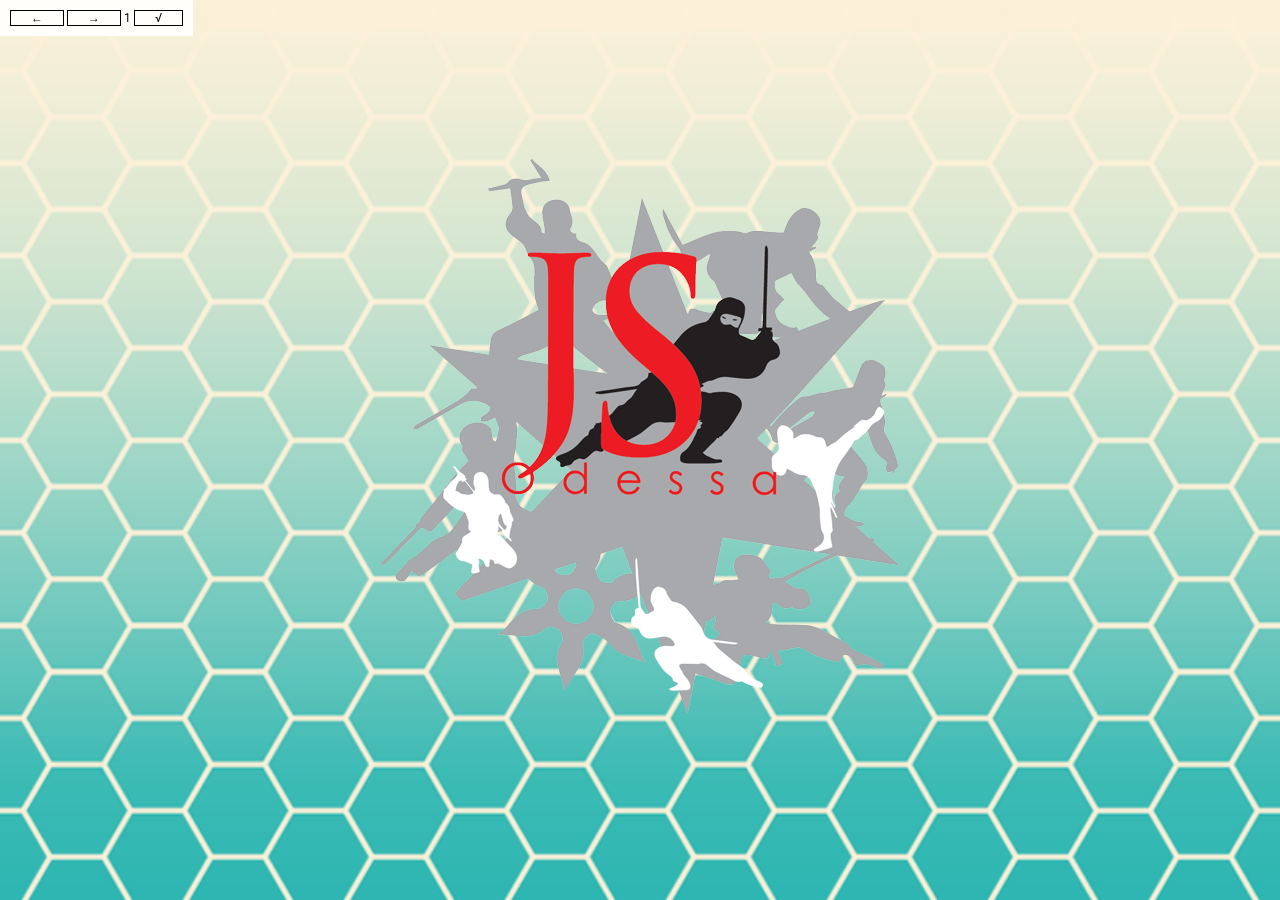
<file: index.html>
<!DOCTYPE html><!--
  Copyright (c) 2015, Valentyn Shybanov. All rights reserved. Use of this source code
  is governed by a BSD-style license that can be found in the LICENSE file.
--><html><head>
    <meta charset="utf-8">
    <meta http-equiv="X-UA-Compatible" content="IE=edge">
    <meta name="viewport" content="width=device-width, initial-scale=1.0">
    <meta name="scaffolded-by" content="https://github.com/google/stagehand">
    <title>NodeJS @ Cloud: Meet Kubernetes</title>
    <link rel="stylesheet" href="packages/dacsslide/presentation.css">
    <link rel="stylesheet" href="packages/dacsslide/comment.css">
    <link rel="stylesheet" href="styles.css">
    <script async="" src="main.dart.js"></script>
    
</head>

<body presentation-classes="">
    <div class="sf">
    <presentation slides="55" class="hidden">
        <symbol id="odessa"><img src="assets/Odesa_JS_logo_big.png"> </symbol>
        <symbol id="kub">NodeJS @ Cloud</symbol>
        <symbol id="kublogo"><img src="assets/kubernetes-logo.png"></symbol>
        <symbol id="kubTitle">Meet Kubernetes</symbol>
        <symbol id="val"><img src="assets/Valentyn_gde_long.jpg"> </symbol>
        <symbol id="val_qr"><img src="assets/olo_qr.svg"> </symbol>
        <symbol id="val_qr2"><img src="assets/kubernode_qr.svg"> </symbol>
        <symbol id="webapp"><img src="assets/webapp.png"> </symbol>
        <symbol id="nodejs"><img src="assets/nodejs.png"> </symbol>
        <symbol id="containers"><img src="assets/docker_dark.jpg"> </symbol>
        <symbol id="docker"><img src="assets/docker.png"> </symbol>
        <symbol id="manual"><img src="assets/manual-work.jpg"> </symbol>
        <symbol id="manual_t">Manually deploying Containers is all fine and dandy, but is rather fragile and clumsy. </symbol>
        <symbol id="kuber"><img src="assets/hero_logo.svg"> </symbol>
        <symbol id="containers2"><img src="assets/Container_ship_Hanjin_Taipei.jpg"> </symbol>
        <symbol id="containers2_t">Containers</symbol>
        <symbol id="pods"><img src="assets/peas-in-a-pod-2.jpg"> </symbol>
        <symbol id="pods_t">Pods</symbol>
        <symbol id="try"><img src="assets/keep-calm-and-let-s-try-it-together.png"> </symbol>
        <symbol id="cheat" sample="cheat.txt"></symbol>

    </presentation>
    </div>



</body></html>
</file>
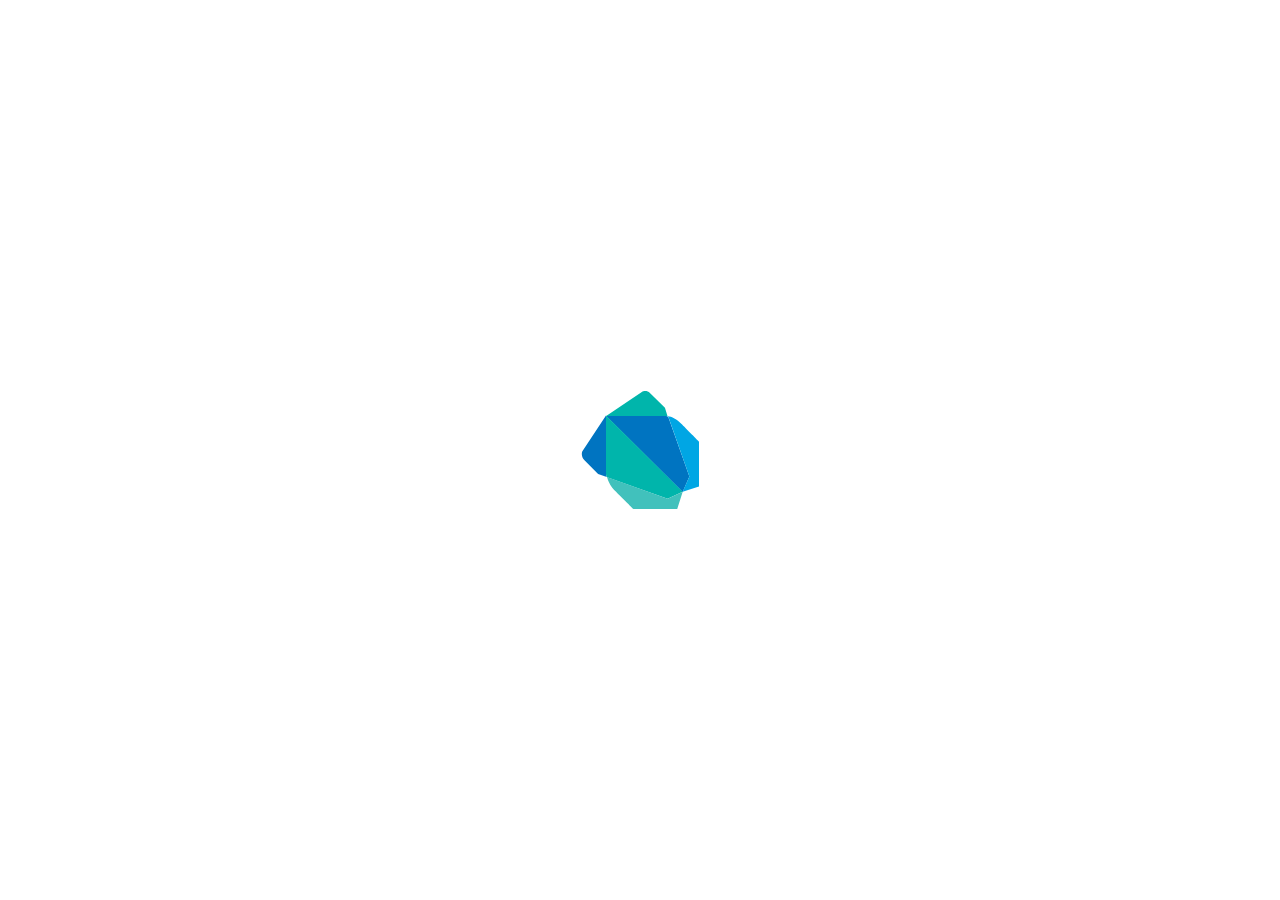
<file: packages/test/src/runner/browser/static/index.html>
<!DOCTYPE html>
<html>
<head>
  <title>test Browser Host</title>
  <link rel="stylesheet" type="text/css" href="host.css" />
</head>
<body>
  <svg version="1.1" x="0px" y="0px" width="400px" height="400px"
      viewBox="0 0 400 400">
    <path id="right-flank" fill="#0083C9" d="M249.379,226.486l-6.676,15.572L166.174,166h58.82c0,0,2.807-0.409,3.645,1.966L249.379,226.486z"/>
    <path id="right-ear"   fill="#00D2B8" d="M201.84,141.906L166.174,166h58.82c0,0,2.168-0.25,2.645,0.566l-2.694-8.848l-15.024-14.68C207.555,140.329,203.578,140.744,201.84,141.906z"/>
    <path id="left-flank"  fill="#00D2B8" d="M242.616,241.856l-15.022,6.799l-60.493-21.429c-1.035-0.395-1.101-3.696-1.101-3.696v-57.932L242.616,241.856z"/>
    <path id="left-paw"    fill="#55DECA" d="M167.003,227.098l60.636,21.558l15.064-6.799L237.224,259h-43.856c0,0-14.077-13.929-18.141-17.993C171.162,236.943,169.162,233.989,167.003,227.098z"/>
    <path id="right-paw"   fill="#00A4E4" d="M227.676,166.365c0.963,1.401,1.361,2.473,1.361,2.473l20.352,57.648l-6.711,15.37L259,236.463v-44.854c0,0-13.678-13.965-17.741-17.882C237.193,169.811,231.466,166.319,227.676,166.365z"/>
    <path id="left-ear"    fill="#0083C9" d="M166.769,227.098c0,0-0.769-1.104-0.769-4.355v-57.144l-23.115,34.877c-1.626,1.774-1.567,6.538,1.595,9.755l13.636,13.892L166.769,227.098z"/>
  </svg>
  <div id="dark"></div>
  <svg id="play" version="1.1" x="0px" y="0px" width="80px" height="80px" viewBox="0 0 25 25">
    <defs><filter id="blur"><feGaussianBlur stdDeviation="0.3" id="feGaussianBlur5097" /></filter></defs>
    <path d="M 3.777014,1.3715789 A 1.1838119,1.1838119 0 0 0 2.693923,2.5488509 V 22.444746 a 1.1838119,1.1838119 0 0 0 1.765908,1.035999 l 17.235259,-9.95972 a 1.1838119,1.1838119 0 0 0 0,-2.071998 L 4.459831,1.5128519 A 1.1838119,1.1838119 0 0 0 3.777014,1.3715789 z" style="opacity:0.5;stroke:#000000;stroke-width:1;filter:url(#blur)" />
    <path style="fill:#ffffff;fill-opacity:1;stroke:#000000;stroke-width:1.32722104" d="M 3.4770491,1.0714664 A 1.1838119,1.1838119 0 0 0 2.3939589,2.2487382 V 22.144633 a 1.1838119,1.1838119 0 0 0 1.7659079,1.035999 l 17.2352602,-9.95972 a 1.1838119,1.1838119 0 0 0 0,-2.071998 L 4.1598668,1.2127389 A 1.1838119,1.1838119 0 0 0 3.4770491,1.0714664 z" />
  </svg>
  <script src="host.dart.js"></script>
</body>
</html>
</file>
<file: packages/dacsslide/presentation.css>
:host {
  height: 100%;
  width: 100%;
  padding:0;
  margin:0;
  background-color: #55E;
  color: red;
}

controls {
   background-color:rgba(255,255,255,0.2);
   color:black;
   font-size:20px;
   position: absolute;
   left:0;
   top:0;
   padding: 10px;
   -webkit-user-select: none;  
   -moz-user-select: none;    
   -ms-user-select: none;      
   user-select: none;
}
controls > .control {
  border: solid 1px black;
  display:inline-block;
  cursor:pointer;
  padding: 0 20px;
  -webkit-transition: all 0.2s;  
}
controls:hover {
   background-color:rgba(255,255,255,0.9);
}
controls > .control:hover {
  border: solid 1px #00E;
  background-color:rgba(255,250,250,1);
}
::content symbol {
  position: absolute;
  display:inline-block;
}
symbol {
  position: absolute;
  display:inline-block;
}

::content symbol.animated  {
  transition: all 1s;
}
.animated  {
  transition: 1s;
}
.ng-hide {
  display:none;
}
</file>
<file: packages/dacsslide/comment.css>
:host { 
  position: fixed;
  bottom: 0;
  background-color: rgba(200,200,200, 0.4);
  font-size: 30px;
  width: 100%;
  text-align: center;
  color: white;
  transform: translateY(200px);
  transition: 1s;
}
:host(.visible) {
  transform: translateY(0px);
}
::content a{
  color: #FF8;
}
</file>
<file: styles.css>
@import "https://fonts.googleapis.com/css?family=Roboto";
html, body {
  font-family: 'Roboto', sans-serif;
  height: 100%;
  width: 100%;
  padding: 0;
  margin: 0;
  background-color: #fff;
  perspective: 900px;
  overflow: hidden;
  color: #fff;
  -webkit-font-smoothing: antialiased;
  font-weight: 400;
}
body {
  transition: 1.2s all;
}
.sf {
  width: 100%;
  height: 100%;
  background-image: url("assets/hexegon_texture_hero-01.png");
  background-position: bottom;
  background-repeat: repeat-x;
  background-size: contain;
}
sample {
  display: none;
}
.hidden {
  opacity: 0;
}
controls {
  font-size: 12px;
  opacity: 0.3;
}
controls:hover {
  opacity: 1;
}
symbol {
  font-size: 120px;
  transform-style: preserve-3d;
  backface-visibility: hidden;
  opacity: 0;
}
comment {
  background-color: #222;
}
#val {
  line-height: 0;
}
#kubTitle {
  font-size: 55px;
  transform: translateY(190px);
}
#kub {
  transform: translateY(60px);
  font-size: 96px;
}
#kublogo {
  transform: translateY(-180px);
}
body.s1 {
  background-color: #fcf1d8;
}
.s1 {
}
.s1 #odessa {
  opacity: 1;
}
body.s2 {
  background-color: #0074C1;
}
.s2 {
}
.s2 #kublogo {
  opacity: 1;
  transform: translateY(-130px);
}
.s2 #kub {
  opacity: 1;
  transform: translateY(110px);
  transition-delay: 0.4s;
}
.s2 #kubTitle {
  opacity: 1;
  transform: translateY(240px);
  transition-delay: 0.6s;
}
.s2 #odessa {
  opacity: 0;
  transform: translateY(300px) rotateX(130deg);
}
#val {
  transform: translateY(-270px) rotateX(-50deg) scaleX(0.5) scaleY(0.5);
  box-shadow: 0 0 95px #000;
}
#val_qr {
  transform: translateX(790px);
}
#val_qr {
}
#val_qr:after {
  content: "http://olostan.name";
  position: absolute;
  font-size: 25px;
  top: -35px;
}
#val_qr2 {
}
#val_qr2:after {
  content: "https://goo.gl/nvOcCE";
  position: absolute;
  font-size: 25px;
  top: -35px;
  left: -30px;
}
#val_qr2 {
  transform: translateX(-790px);
}
.s3 {
}
.s3 #kublogo {
  transform: translateX(40px) translateY(170px) scaleX(0.35) scaleY(0.35);
}
.s3 #kub {
  transform: translateY(160px);
  transition-delay: 0s;
}
.s3 #kubTitle {
  transform: translateY(280px);
  transition-delay: 0s;
}
.s3 #odessa {
  transform: translateY(600px) rotateX(260deg);
}
.s3 #val {
  opacity: 1;
  transform: translateY(-120px) rotateX(0deg) scaleX(0.5) scaleY(0.5);
}
.s3 #val_qr {
  opacity: 1;
  transform: translateX(290px);
  transition-delay: 0.5s;
}
.s3 #val_qr2 {
  opacity: 1;
  transform: translateX(-290px);
  transition-delay: 0.5s;
}
body.s4 {
  background-color: #444;
}
#webapp {
  transform: translateY(-300px);
}
#nodejs {
  transform: translateY(-340px) scaleX(0.5) scaleY(0.5);
}
.s4 {
}
.s4 #kublogo {
  opacity: 0;
  transform: translateX(40px) translateY(768px) scaleX(0.35) scaleY(0.35);
}
.s4 #kub {
  opacity: 0;
  transform: translateY(610px);
}
.s4 #kubTitle {
  opacity: 0;
  transform: translateY(720px);
}
.s4 #odessa {
  transform: translateY(1100px) rotateX(390deg);
}
.s4 #val {
  opacity: 0;
  transform: translateY(430px) rotateX(70deg) scaleX(0.5) scaleY(0.5);
  transition-delay: 0.2s;
}
.s4 #val_qr {
  opacity: 0;
  transform: translateX(290px) translateY(500px) rotateX(70deg);
}
.s4 #val_qr2 {
  opacity: 0;
  transform: translateX(-290px) translateY(500px) rotateX(70deg);
}
.s4 #webapp {
  opacity: 1;
  transform: translateY(0px);
  transition-delay: 0.7s;
}
.s4 #nodejs {
  opacity: 1;
  transform: translateY(-40px) scaleX(0.5) scaleY(0.5);
  transition-delay: 0.9s;
}
#containers {
  transform: rotateX(-90deg) scaleX(1.3) scaleY(1.3);
}
#docker {
  transform: translateX(190px) translateY(-170px) scaleX(0.3) scaleY(0.3);
}
.s5 {
}
.s5 #webapp {
  transform: translateY(0px) rotateX(90deg);
  transition-delay: 0s;
}
.s5 #containers {
  opacity: 1;
  transform: rotateX(0deg) scaleX(1.3) scaleY(1.3);
}
.s5 #docker {
  opacity: 1;
}
#manual {
  transform: translateX(-200px) rotateX(0deg) rotateY(-90deg);
}
#manual_t {
  transform: translateY(-400px);
  font-size: 52px;
  width: 600px;
  text-align: center;
  text-shadow: 0 0 15px #000;
  background-color: rgba(0, 0, 0, 0.3);
  padding: 30px;
}
.s6 {
}
.s6 #webapp {
  opacity: 0;
}
.s6 #nodejs {
  opacity: 0;
}
.s6 #containers {
  opacity: 0;
  transform: translateX(200px) rotateX(0deg) rotateY(90deg) scaleX(1.3) scaleY(1.3);
}
.s6 #docker {
  opacity: 0;
}
.s6 #manual {
  opacity: 1;
  transform: translateX(0px) rotateX(0deg) rotateY(0deg);
}
.s6 #manual_t {
  opacity: 1;
  transform: translateY(0px);
  transition-delay: 1s;
}
#kuber {
  width: 900px;
  height: 900px;
  transform: translateY(-300px);
}
.s7 {
}
.s7 #manual {
  opacity: 0;
  transform: translateX(0px) translateY(400px) rotateX(120deg) rotateY(0deg);
  transition-delay: 0.4s;
}
.s7 #manual_t {
  opacity: 0;
  transform: translateY(400px) rotateX(120deg);
  transition-delay: 0s;
}
.s7 #kuber {
  opacity: 1;
  transform: translateY(300px);
  transition-delay: 0.6s;
}
body.s7 {
  background-color: #44e;
}
#containers2 {
  transform: translateY(-400px) rotateX(50deg);
}
#containers2_t {
  transform: translateY(-400px) rotateX(50deg);
  text-shadow: 0 0 30px #000;
}
.s8 {
}
.s8 #kuber {
  opacity: 0;
  transform: translateY(900px);
  transition-delay: 0s;
}
.s8 #containers2 {
  opacity: 1;
  transform: translateY(0px) rotateX(0deg);
}
.s8 #containers2_t {
  opacity: 1;
  transform: translateY(0px) rotateX(0deg);
  transition-delay: 0.3s;
}
#pods {
  transform: translateY(-400px) rotateX(50deg);
}
#pods_t {
  transform: translateY(-400px) rotateX(50deg);
  text-shadow: 0 0 30px #000;
}
.s9 {
}
.s9 #containers2 {
  opacity: 0;
  transform: translateY(400px) rotateX(-50deg);
}
.s9 #containers2_t {
  opacity: 0;
  transform: translateY(400px) rotateX(-50deg);
}
.s9 #pods {
  opacity: 1;
  transform: translateY(0px) rotateX(0deg);
}
.s9 #pods_t {
  opacity: 1;
  transform: translateY(0px) rotateX(0deg);
  transition-delay: 0.3s;
}
#try {
  transform: translateY(-400px) rotateX(50deg);
}
body.s10 {
  background-color: #F00;
}
.s10 {
}
.s10 #pods {
  opacity: 0;
  transform: translateY(400px) rotateX(-50deg);
}
.s10 #pods_t {
  opacity: 0;
  transform: translateY(400px) rotateX(-50deg);
}
.s10 #try {
  opacity: 1;
  transform: translateY(0px) rotateX(0deg);
}
#cheat {
  width: 800px;
  height: 700px;
  overflow: scroll;
}
#cheat pre {
  font-size: 16px;
}
.s11 {
}
.s11 #cheat {
  opacity: 1;
}
</file>
<file: packages/test/src/runner/browser/static/host.css>
/* Copyright (c) 2015, the Dart project authors.  Please see the AUTHORS file
 * for details. All rights reserved. Use of this source code is governed by a
 * BSD-style license that can be found in the LICENSE file. */

iframe {
  /* We would use display: none here, but then Firefox fails to properly compute
   * styles. See #274 */
  visibility: hidden;
}

#play {
  display: none;
  cursor: pointer;
}

#dark {
  display: none;
}

.paused #play {
  display: block;
}

.paused #dark {
  display: block;
  position: absolute;
  width: 100%;
  height: 100%;
  top: 0;
  right: 0;
  background-color: rgba(0, 0, 0, 0.5);
}

.paused #right-flank, .paused #right-ear, .paused #right-paw,
.paused #left-flank,  .paused #left-ear,  .paused #left-paw {
  -webkit-animation-play-state: paused;
          animation-play-state: paused;
}

/* Compiled output from
 * http://codepen.io/mknadler/pen/11b75cb014a3c382f54abf527655af21. */

svg {
  position: absolute;
  margin: auto;
  left: 0;
  right: 0;
  bottom: 0;
  top: 0;
}

#right-flank {
  fill: #0074C1;
  stroke-color: #0074C1;
  -webkit-animation: right-flank 8s ease infinite alternate;
          animation: right-flank 8s ease infinite alternate;
}

#right-ear {
  fill: #00B5AB;
  stroke-color: #00B5AB;
  -webkit-animation: right-ear 8s ease-in infinite alternate;
          animation: right-ear 8s ease-in infinite alternate;
}

#right-paw {
  fill: #00A6E4;
  stroke-color: #00A6E4;
  -webkit-animation: right-paw 8s ease-out infinite alternate;
          animation: right-paw 8s ease-out infinite alternate;
}

#left-flank {
  fill: #00B5AB;
  stroke-color: #00B5AB;
  -webkit-animation: left-flank 8s ease-in-out infinite alternate;
          animation: left-flank 8s ease-in-out infinite alternate;
}

#left-ear {
  fill: #0074C1;
  stroke-color: #0074C1;
  -webkit-animation: left-ear 8s linear infinite alternate;
          animation: left-ear 8s linear infinite alternate;
}

#left-paw {
  fill: #41C1BC;
  stroke-color: #41C1BC;
  -webkit-animation: left-paw 8s ease infinite alternate;
          animation: left-paw 8s ease infinite alternate;
}

@-webkit-keyframes left-ear {
  20% {
    -webkit-transform: translate(250px, 150px) rotateY(180deg) scale(0.6);
            transform: translate(250px, 150px) rotateY(180deg) scale(0.6);
    fill: #00A6E4;
  }
  50% {
    -webkit-transform: translate(100px, 75px) rotateY(80deg) scale(1.1);
            transform: translate(100px, 75px) rotateY(80deg) scale(1.1);
    fill: #41C1BC;
  }
  80% {
    -webkit-transform: translate(0px, 0px) scale(1);
            transform: translate(0px, 0px) scale(1);
    fill: #0074C1;
  }
}

@keyframes left-ear {
  20% {
    -webkit-transform: translate(250px, 150px) rotateY(180deg) scale(0.6);
            transform: translate(250px, 150px) rotateY(180deg) scale(0.6);
    fill: #00A6E4;
  }
  50% {
    -webkit-transform: translate(100px, 75px) rotateY(80deg) scale(1.1);
            transform: translate(100px, 75px) rotateY(80deg) scale(1.1);
    fill: #41C1BC;
  }
  80% {
    -webkit-transform: translate(0px, 0px) scale(1);
            transform: translate(0px, 0px) scale(1);
    fill: #0074C1;
  }
}
@-webkit-keyframes right-ear {
  20% {
    -webkit-transform: translate(200px, 250px) rotateX(180deg) scale(0.6);
            transform: translate(200px, 250px) rotateX(180deg) scale(0.6);
    fill: #41C1BC;
  }
  50% {
    -webkit-transform: translate(75px, 100px) rotateX(80deg) scale(1.1);
            transform: translate(75px, 100px) rotateX(80deg) scale(1.1);
    fill: #00A6E4;
  }
  80% {
    -webkit-transform: translate(0px, 0px) scale(1);
            transform: translate(0px, 0px) scale(1);
    fill: #00B5AB;
  }
}
@keyframes right-ear {
  20% {
    -webkit-transform: translate(200px, 250px) rotateX(180deg) scale(0.6);
            transform: translate(200px, 250px) rotateX(180deg) scale(0.6);
    fill: #41C1BC;
  }
  50% {
    -webkit-transform: translate(75px, 100px) rotateX(80deg) scale(1.1);
            transform: translate(75px, 100px) rotateX(80deg) scale(1.1);
    fill: #00A6E4;
  }
  80% {
    -webkit-transform: translate(0px, 0px) scale(1);
            transform: translate(0px, 0px) scale(1);
    fill: #00B5AB;
  }
}
@-webkit-keyframes left-paw {
  20% {
    -webkit-transform: translate(200px, 200px) rotate3d(-1, 0, 0.5, 60deg) scale(0.6);
            transform: translate(200px, 200px) rotate3d(-1, 0, 0.5, 60deg) scale(0.6);
    fill: #00B5AB;
  }
  50% {
    -webkit-transform: translate(150px, 250px) rotate3d(-1, 0, 0.5, 90deg) scale(0.6);
            transform: translate(150px, 250px) rotate3d(-1, 0, 0.5, 90deg) scale(0.6);
    fill: #00B5AB;
  }
  80% {
    -webkit-transform: translate(0px, 0px) scale(1);
            transform: translate(0px, 0px) scale(1);
    fill: #41C1BC;
  }
}
@keyframes left-paw {
  20% {
    -webkit-transform: translate(200px, 200px) rotate3d(-1, 0, 0.5, 60deg) scale(0.6);
            transform: translate(200px, 200px) rotate3d(-1, 0, 0.5, 60deg) scale(0.6);
    fill: #00B5AB;
  }
  50% {
    -webkit-transform: translate(150px, 250px) rotate3d(-1, 0, 0.5, 90deg) scale(0.6);
            transform: translate(150px, 250px) rotate3d(-1, 0, 0.5, 90deg) scale(0.6);
    fill: #00B5AB;
  }
  80% {
    -webkit-transform: translate(0px, 0px) scale(1);
            transform: translate(0px, 0px) scale(1);
    fill: #41C1BC;
  }
}
@-webkit-keyframes right-paw {
  20% {
    -webkit-transform: translate(200px, 200px) rotate3d(-1, 0, 0.5, -60deg) scale(0.6);
            transform: translate(200px, 200px) rotate3d(-1, 0, 0.5, -60deg) scale(0.6);
    fill: #41C1BC;
  }
  50% {
    -webkit-transform: translate(100px, 250px) rotate3d(-1, 0, 0.5, -90deg) scale(0.6);
            transform: translate(100px, 250px) rotate3d(-1, 0, 0.5, -90deg) scale(0.6);
    fill: #41C1BC;
  }
  80% {
    -webkit-transform: translate(0px, 0px) scale(1);
            transform: translate(0px, 0px) scale(1);
    fill: #00A6E4;
  }
}
@keyframes right-paw {
  20% {
    -webkit-transform: translate(200px, 200px) rotate3d(-1, 0, 0.5, -60deg) scale(0.6);
            transform: translate(200px, 200px) rotate3d(-1, 0, 0.5, -60deg) scale(0.6);
    fill: #41C1BC;
  }
  50% {
    -webkit-transform: translate(100px, 250px) rotate3d(-1, 0, 0.5, -90deg) scale(0.6);
            transform: translate(100px, 250px) rotate3d(-1, 0, 0.5, -90deg) scale(0.6);
    fill: #41C1BC;
  }
  80% {
    -webkit-transform: translate(0px, 0px) scale(1);
            transform: translate(0px, 0px) scale(1);
    fill: #00A6E4;
  }
}
@-webkit-keyframes left-flank {
  20% {
    -webkit-transform: translate(0px, 100px) scale(0.6);
            transform: translate(0px, 100px) scale(0.6);
    fill: #00A6E4;
  }
  50% {
    -webkit-transform: translate(0px, 100px) scale(0.4);
            transform: translate(0px, 100px) scale(0.4);
    fill: #00A6E4;
  }
  80% {
    -webkit-transform: translate(0px, 0px) scale(1);
            transform: translate(0px, 0px) scale(1);
    fill: #00B5AB;
  }
}
@keyframes left-flank {
  20% {
    -webkit-transform: translate(0px, 100px) scale(0.6);
            transform: translate(0px, 100px) scale(0.6);
    fill: #00A6E4;
  }
  50% {
    -webkit-transform: translate(0px, 100px) scale(0.4);
            transform: translate(0px, 100px) scale(0.4);
    fill: #00A6E4;
  }
  80% {
    -webkit-transform: translate(0px, 0px) scale(1);
            transform: translate(0px, 0px) scale(1);
    fill: #00B5AB;
  }
}
@-webkit-keyframes right-flank {
  20% {
    -webkit-transform: translate(100px, -25px) scale(0.6);
            transform: translate(100px, -25px) scale(0.6);
    fill: #41C1BC;
  }
  50% {
    -webkit-transform: translate(110px, 0px) scale(0.4);
            transform: translate(110px, 0px) scale(0.4);
    fill: #00A6E4;
  }
  80% {
    -webkit-transform: translate(0px, 0px) scale(1);
            transform: translate(0px, 0px) scale(1);
    fill: #0074C1;
  }
}
@keyframes right-flank {
  20% {
    -webkit-transform: translate(100px, -25px) scale(0.6);
            transform: translate(100px, -25px) scale(0.6);
    fill: #41C1BC;
  }
  50% {
    -webkit-transform: translate(110px, 0px) scale(0.4);
            transform: translate(110px, 0px) scale(0.4);
    fill: #00A6E4;
  }
  80% {
    -webkit-transform: translate(0px, 0px) scale(1);
            transform: translate(0px, 0px) scale(1);
    fill: #0074C1;
  }
}
</file>
